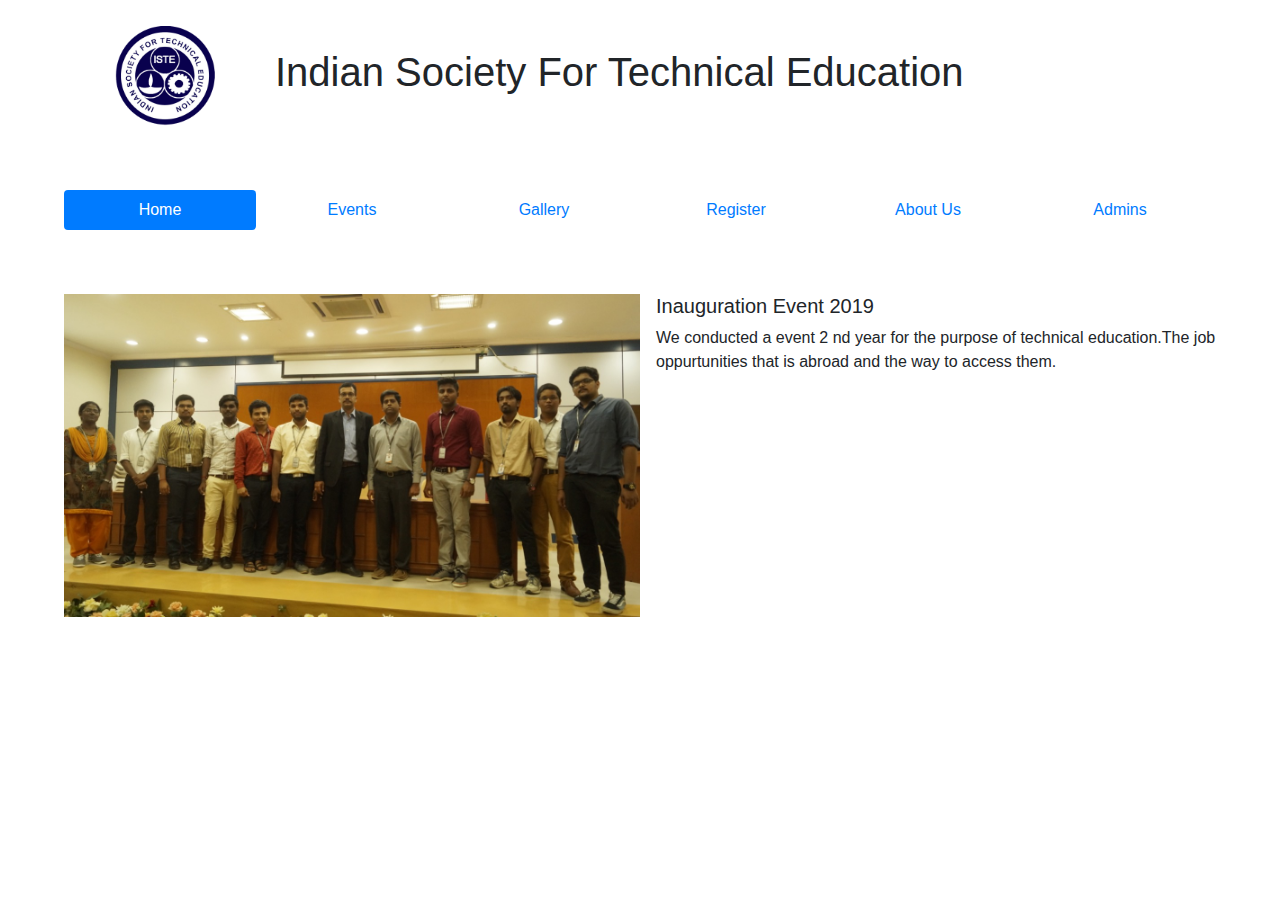
<file: index.html>
<!doctype html>
<html lang="en">
  <head>
    <!-- Required meta tags -->
    <meta charset="utf-8">
    <meta name="viewport" content="width=device-width, initial-scale=1, shrink-to-fit=no">

    <!-- Bootstrap CSS -->
  <link rel="stylesheet" href="https://stackpath.bootstrapcdn.com/bootstrap/4.4.1/css/bootstrap.min.css" integrity="sha384-Vkoo8x4CGsO3+Hhxv8T/Q5PaXtkKtu6ug5TOeNV6gBiFeWPGFN9MuhOf23Q9Ifjh" crossorigin="anonymous">
	<link href="formatting.css" rel="stylesheet" type="text/css" media="all" />
  </head>

<body>

<!-- The logo of the Application -->

<div class="leftandtop">
  <div class="container">
    <div class="row justify-content-md-center">
      <div class="col col-lg-2">
        <center><img  src="Images/iste-logo-png-7.png" height="100px" width="100px"></center>
      </div>
      <div class="col align-self-center">
        <h1 style="text-align:left">Indian Society For Technical Education</h1>
      </div>
    </div>
  </div>
</div>

<!-- Menus -->

<div class="leftandtop">
<nav class="nav nav-pills nav-justified">
  <a class="nav-item nav-link active" href="index.html">Home</a>
  <a class="nav-item nav-link" href="events.html">Events</a>
  <a class="nav-item nav-link" href="gallery.html">Gallery</a>
  <a class="nav-item nav-link" href="register.html">Register</a>
  <a class="nav-item nav-link" href="about.html">About Us</a>
  <a class="nav-item nav-link" href="admins.html">Admins</a>
  
</nav>
</div>

<div class="leftandtop">
  <div class="media">
  <img src="Images/DSC2043.jpeg" width=50% height =50% class="align-self-start mr-3" alt="...">
  <div class="media-body">
    <h5 class="mt-0">Inauguration Event 2019</h5>
    <p>We conducted a event 2 nd year for the purpose of technical education.The job oppurtunities that is abroad and the way to access them.</p>
  </div>
  </div>
</div>

</body>
</html>
</file>
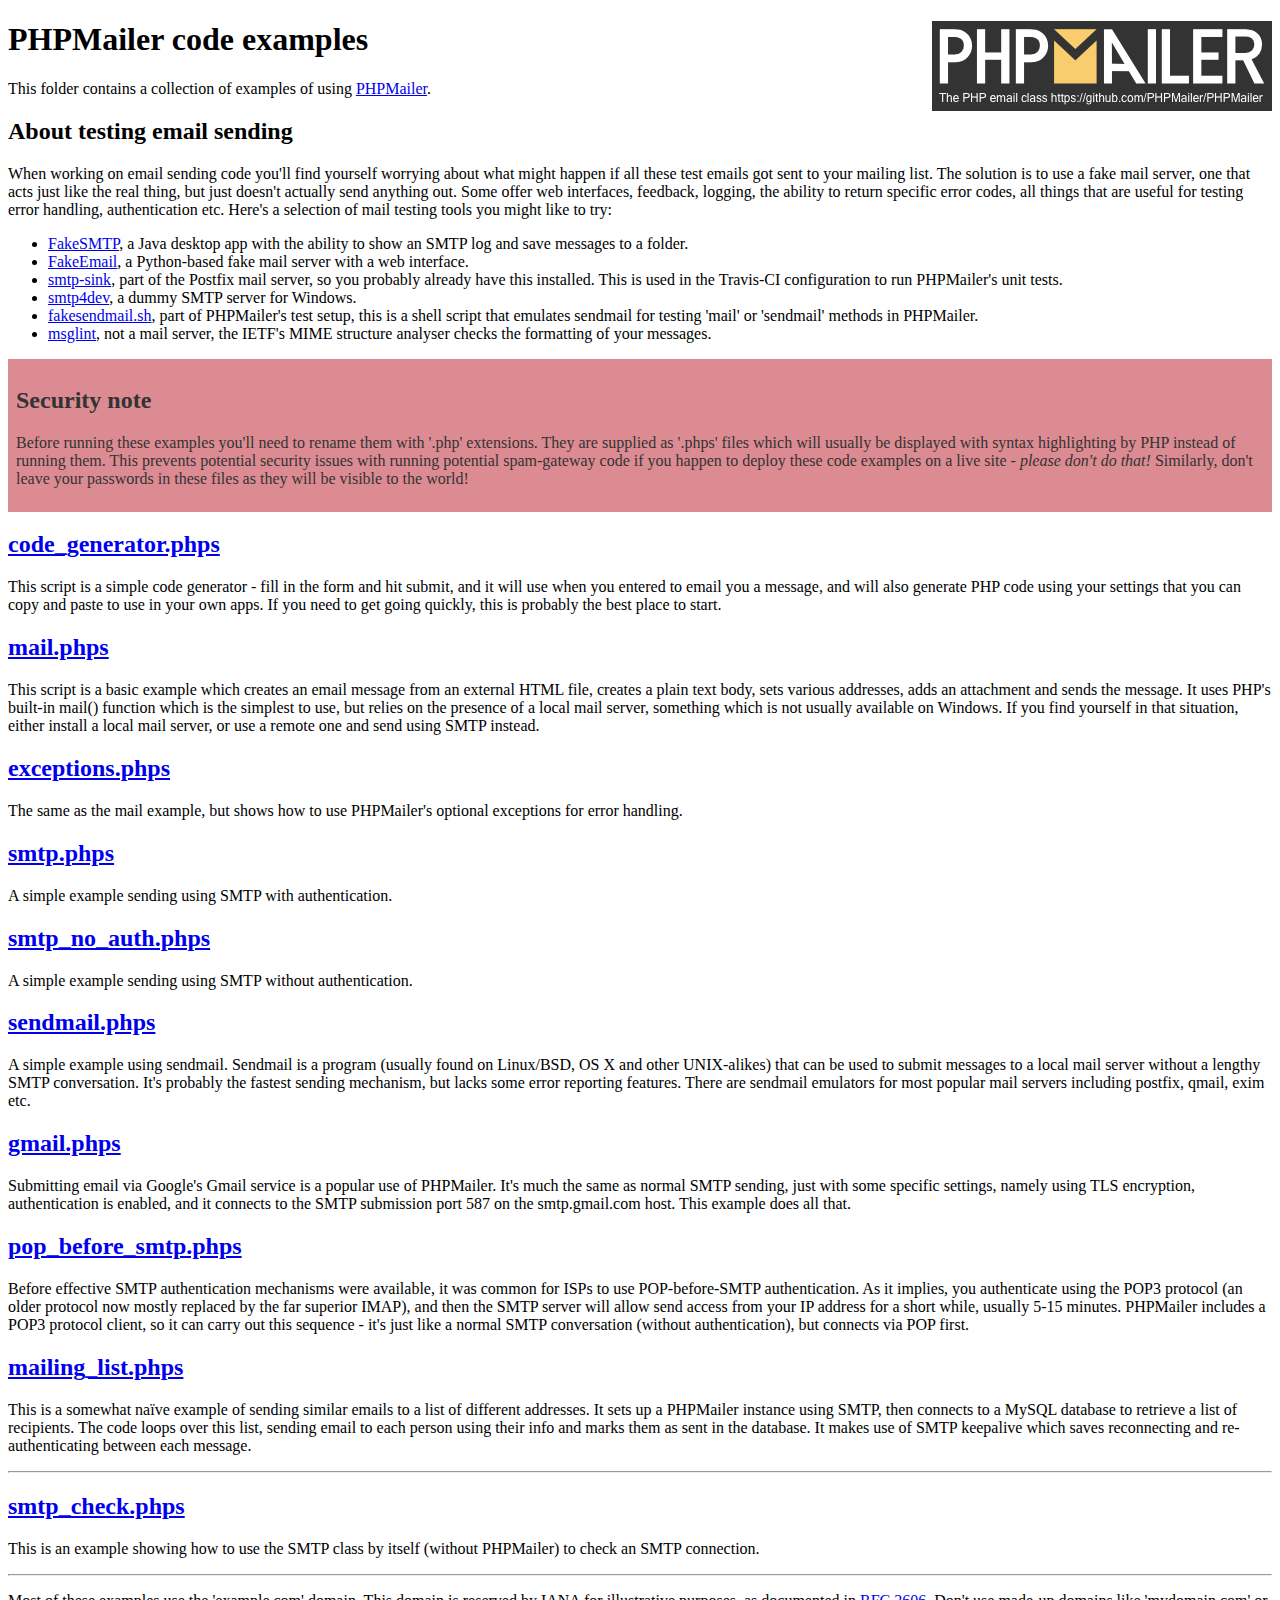
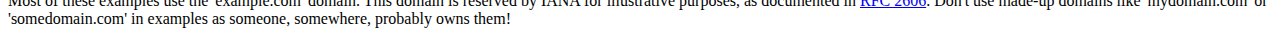
<file: PHPMailer/examples/index.html>
<!DOCTYPE html>
<html>
<head>
	<meta charset="UTF-8">
	<title>PHPMailer Examples</title>
</head>
<body>
<h1>PHPMailer code examples<a href="https://github.com/PHPMailer/PHPMailer"><img src="images/phpmailer.png" style="float:right; border:0;" alt="PHPMailer logo"></a></h1>
<p>This folder contains a collection of examples of using <a href="https://github.com/PHPMailer/PHPMailer">PHPMailer</a>.</p>
<h2>About testing email sending</h2>
<p>When working on email sending code you'll find yourself worrying about what might happen if all these test emails got sent to your mailing list. The solution is to use a fake mail server, one that acts just like the real thing, but just doesn't actually send anything out. Some offer web interfaces, feedback, logging, the ability to return specific error codes, all things that are useful for testing error handling, authentication etc. Here's a selection of mail testing tools you might like to try:</p>
<ul>
  <li><a href="https://github.com/Nilhcem/FakeSMTP">FakeSMTP</a>, a Java desktop app with the ability to show an SMTP log and save messages to a folder. </li>
  <li><a href="https://github.com/isotoma/FakeEmail">FakeEmail</a>, a Python-based fake mail server with a web interface.</li>
  <li><a href="http://www.postfix.org/smtp-sink.1.html">smtp-sink</a>, part of the Postfix mail server, so you probably already have this installed. This is used in the Travis-CI configuration to run PHPMailer's unit tests.</li>
  <li><a href="http://smtp4dev.codeplex.com">smtp4dev</a>, a dummy SMTP server for Windows.</li>
  <li><a href="https://github.com/PHPMailer/PHPMailer/blob/master/test/fakesendmail.sh">fakesendmail.sh</a>, part of PHPMailer's test setup, this is a shell script that emulates sendmail for testing 'mail' or 'sendmail' methods in PHPMailer.</li>
  <li><a href="http://tools.ietf.org/tools/msglint/">msglint</a>, not a mail server, the IETF's MIME structure analyser checks the formatting of your messages.</li>
</ul>
<div style="padding: 8px; color: #333333; background-color: #dc8b92">
<h2>Security note</h2>
<p>Before running these examples you'll need to rename them with '.php' extensions. They are supplied as '.phps' files which will usually be displayed with syntax highlighting by PHP instead of running them. This prevents potential security issues with running potential spam-gateway code if you happen to deploy these code examples on a live site - <em>please don't do that!</em> Similarly, don't leave your passwords in these files as they will be visible to the world!</p>
</div>
<h2><a href="code_generator.phps">code_generator.phps</a></h2>
<p>This script is a simple code generator - fill in the form and hit submit, and it will use when you entered to email you a message, and will also generate PHP code using your settings that you can copy and paste to use in your own apps. If you need to get going quickly, this is probably the best place to start.</p>
<h2><a href="mail.phps">mail.phps</a></h2>
<p>This script is a basic example which creates an email message from an external HTML file, creates a plain text body, sets various addresses, adds an attachment and sends the message. It uses PHP's built-in mail() function which is the simplest to use, but relies on the presence of a local mail server, something which is not usually available on Windows. If you find yourself in that situation, either install a local mail server, or use a remote one and send using SMTP instead.</p>
<h2><a href="exceptions.phps">exceptions.phps</a></h2>
<p>The same as the mail example, but shows how to use PHPMailer's optional exceptions for error handling.</p>
<h2><a href="smtp.phps">smtp.phps</a></h2>
<p>A simple example sending using SMTP with authentication.</p>
<h2><a href="smtp_no_auth.phps">smtp_no_auth.phps</a></h2>
<p>A simple example sending using SMTP without authentication.</p>
<h2><a href="sendmail.phps">sendmail.phps</a></h2>
<p>A simple example using sendmail. Sendmail is a program (usually found on Linux/BSD, OS X and other UNIX-alikes) that can be used to submit messages to a local mail server without a lengthy SMTP conversation. It's probably the fastest sending mechanism, but lacks some error reporting features. There are sendmail emulators for most popular mail servers including postfix, qmail, exim etc.</p>
<h2><a href="gmail.phps">gmail.phps</a></h2>
<p>Submitting email via Google's Gmail service is a popular use of PHPMailer. It's much the same as normal SMTP sending, just with some specific settings, namely using TLS encryption, authentication is enabled, and it connects to the SMTP submission port 587 on the smtp.gmail.com host. This example does all that.</p>
<h2><a href="pop_before_smtp.phps">pop_before_smtp.phps</a></h2>
<p>Before effective SMTP authentication mechanisms were available, it was common for ISPs to use POP-before-SMTP authentication. As it implies, you authenticate using the POP3 protocol (an older protocol now mostly replaced by the far superior IMAP), and then the SMTP server will allow send access from your IP address for a short while, usually 5-15 minutes. PHPMailer includes a POP3 protocol client, so it can carry out this sequence - it's just like a normal SMTP conversation (without authentication), but connects via POP first.</p>
<h2><a href="mailing_list.phps">mailing_list.phps</a></h2>
<p>This is a somewhat naïve example of sending similar emails to a list of different addresses. It sets up a PHPMailer instance using SMTP, then connects to a MySQL database to retrieve a list of recipients. The code loops over this list, sending email to each person using their info and marks them as sent in the database. It makes use of SMTP keepalive which saves reconnecting and re-authenticating between each message.</p>
<hr>
<h2><a href="smtp_check.phps">smtp_check.phps</a></h2>
<p>This is an example showing how to use the SMTP class by itself (without PHPMailer) to check an SMTP connection.</p>
<hr>
<p>Most of these examples use the 'example.com' domain. This domain is reserved by IANA for illustrative purposes, as documented in <a href="http://tools.ietf.org/html/rfc2606">RFC 2606</a>. Don't use made-up domains like 'mydomain.com' or 'somedomain.com' in examples as someone, somewhere, probably owns them!</p>
</body>
</html>
</file>
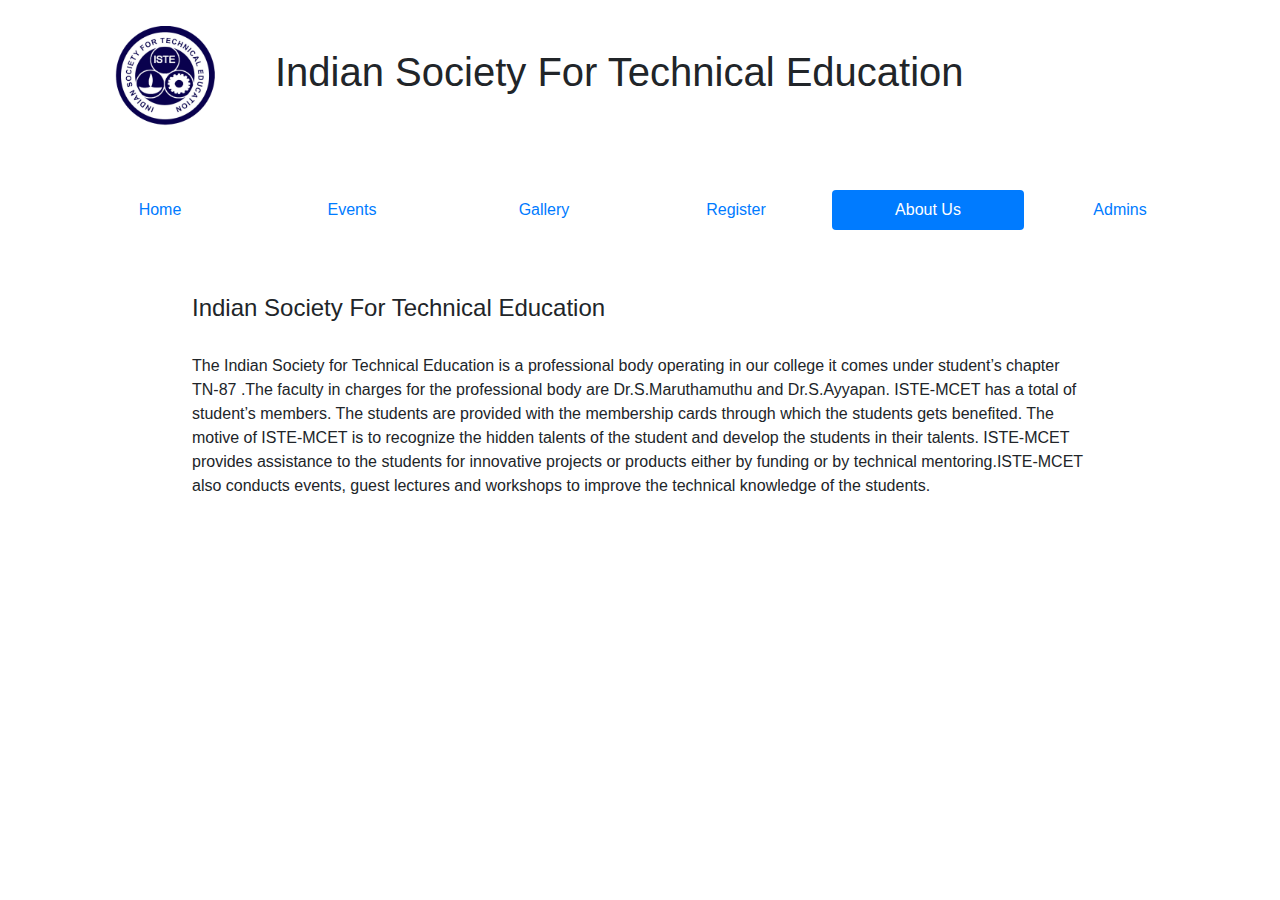
<file: about.html>
<!doctype html>
<html lang="en">
  <head>
    <!-- Required meta tags -->
    <meta charset="utf-8">
    <meta name="viewport" content="width=device-width, initial-scale=1, shrink-to-fit=no">

    <!-- Bootstrap CSS -->
  <link rel="stylesheet" href="https://stackpath.bootstrapcdn.com/bootstrap/4.4.1/css/bootstrap.min.css" integrity="sha384-Vkoo8x4CGsO3+Hhxv8T/Q5PaXtkKtu6ug5TOeNV6gBiFeWPGFN9MuhOf23Q9Ifjh" crossorigin="anonymous">
	<link href="formatting.css" rel="stylesheet" type="text/css" media="all" />
  </head>

<body>

<!-- The logo of the Application -->

<div class="leftandtop">
  <div class="container">
    <div class="row justify-content-md-center">
      <div class="col col-lg-2">
        <center><img  src="Images/iste-logo-png-7.png" height="100px" width="100px"></center>
      </div>
      <div class="col align-self-center">
        <h1 style="text-align:left">Indian Society For Technical Education</h1>
      </div>
    </div>
  </div>
</div>
<!-- Menus -->

<div class="leftandtop">
<nav class="nav nav-pills nav-justified">
  <a class="nav-item nav-link" href="index.html">Home</a>
  <a class="nav-item nav-link" href="events.html">Events</a>
  <a class="nav-item nav-link" href="gallery.html">Gallery</a>
  <a class="nav-item nav-link" href="register.html">Register</a>
  <a class="nav-item nav-link active" href="about.html">About Us</a>
  <a class="nav-item nav-link" href="admins.html">Admins</a>  
  
</nav>
</div>

<div class="forimages">
  <h4>Indian Society For Technical Education</h4>
  <br>
    <p>The Indian Society for Technical Education is a professional body operating in our college it comes under student’s chapter TN-87 .The faculty in charges for the professional body are Dr.S.Maruthamuthu and Dr.S.Ayyapan. ISTE-MCET has a total of student’s members. The students are provided with the membership cards through which the students gets benefited. The motive of ISTE-MCET is to recognize the hidden talents of the student and develop the students in their talents.  ISTE-MCET provides assistance to the students for innovative projects or products either by funding or by technical mentoring.ISTE-MCET also conducts events, guest lectures and workshops to improve the technical knowledge of the students.</p>
</div>

</body>
</html>
</file>
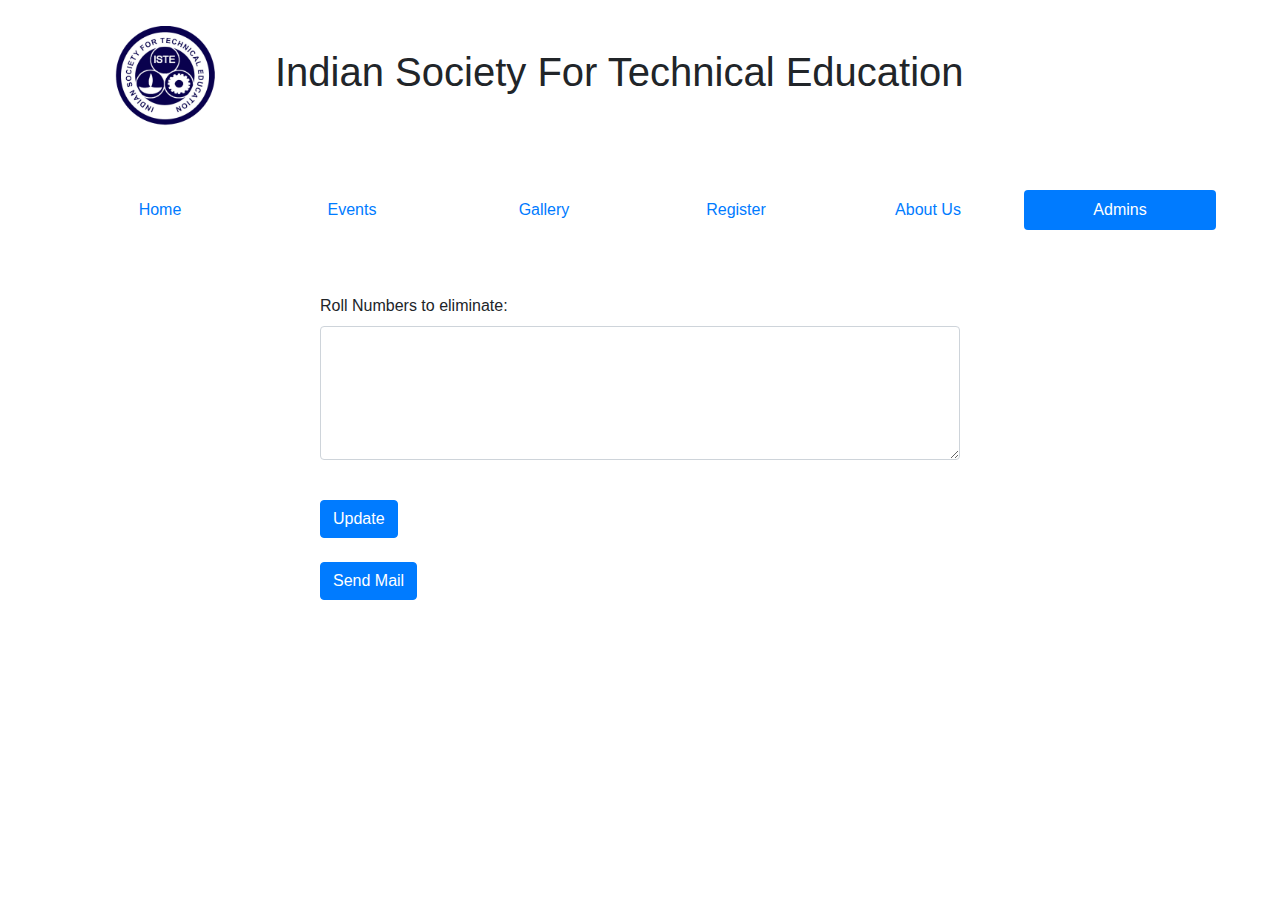
<file: adminlogged.html>
<!doctype html>
<html lang="en">
  <head>
    <!-- Required meta tags -->
    <meta charset="utf-8">
    <meta name="viewport" content="width=device-width, initial-scale=1, shrink-to-fit=no">

    <!-- Bootstrap CSS -->
  <link rel="stylesheet" href="https://stackpath.bootstrapcdn.com/bootstrap/4.4.1/css/bootstrap.min.css" integrity="sha384-Vkoo8x4CGsO3+Hhxv8T/Q5PaXtkKtu6ug5TOeNV6gBiFeWPGFN9MuhOf23Q9Ifjh" crossorigin="anonymous">
	<link href="formatting.css" rel="stylesheet" type="text/css" media="all" />
  </head>

<body>

<!-- The logo of the Application -->

<div class="leftandtop">
  <div class="container">
    <div class="row justify-content-md-center">
      <div class="col col-lg-2">
        <center><img  src="Images/iste-logo-png-7.png" height="100px" width="100px"></center>
      </div>
      <div class="col align-self-center">
        <h1 style="text-align:left">Indian Society For Technical Education</h1>
      </div>
    </div>
  </div>
</div>

<!-- Menus -->

<div class="leftandtop">
<nav class="nav nav-pills nav-justified">
  <a class="nav-item nav-link" href="index.html">Home</a>
  <a class="nav-item nav-link" href="events.html">Events</a>
  <a class="nav-item nav-link" href="gallery.html">Gallery</a>
  <a class="nav-item nav-link" href="register.html">Register</a>
  <a class="nav-item nav-link" href="about.html">About Us</a>
  <a class="nav-item nav-link active" href="admins.html">Admins</a>
  
</nav>
</div>

<div class="onlyleftandright">
  <form name="mForm" action="logic3.php" method="post">
    <div class="form-group" action="logic3.php">
        <label for="comment">Roll Numbers to eliminate:</label>
        <textarea class="form-control" rows="5" id="comment" name="rollnumbers"></textarea>
        <br>
    </div>
    <button class="btn btn-primary" type="submit" >Update</button>
  </form>
  <br>
  <a href="makemail.php"><button class="btn btn-primary" >Send Mail</button></a>
</div>
</body>
</html>
</file>
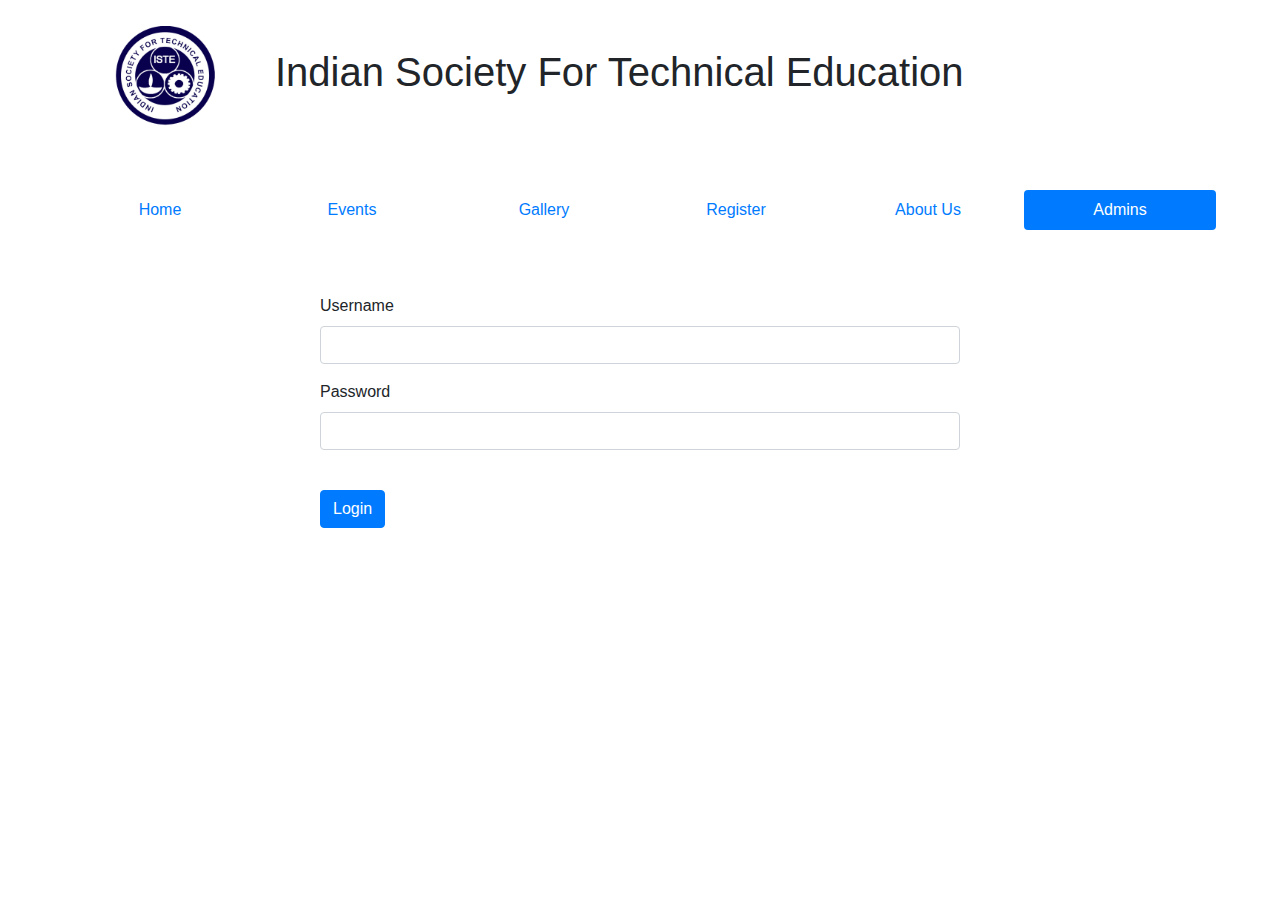
<file: admins.html>
<!doctype html>
<html lang="en">
  <head>
    <!-- Required meta tags -->
    <meta charset="utf-8">
    <meta name="viewport" content="width=device-width, initial-scale=1, shrink-to-fit=no">

    <!-- Bootstrap CSS -->
  <link rel="stylesheet" href="https://stackpath.bootstrapcdn.com/bootstrap/4.4.1/css/bootstrap.min.css" integrity="sha384-Vkoo8x4CGsO3+Hhxv8T/Q5PaXtkKtu6ug5TOeNV6gBiFeWPGFN9MuhOf23Q9Ifjh" crossorigin="anonymous">
	<link href="formatting.css" rel="stylesheet" type="text/css" media="all" />
  </head>

<body>

<!-- The logo of the Application -->

<div class="leftandtop">
  <div class="container">
    <div class="row justify-content-md-center">
      <div class="col col-lg-2">
        <center><img  src="Images/iste-logo-png-7.png" height="100px" width="100px"></center>
      </div>
      <div class="col align-self-center">
        <h1 style="text-align:left">Indian Society For Technical Education</h1>
      </div>
    </div>
  </div>
</div>

<!-- Menus -->

<div class="leftandtop">
<nav class="nav nav-pills nav-justified">
  <a class="nav-item nav-link" href="index.html">Home</a>
  <a class="nav-item nav-link" href="events.html">Events</a>
  <a class="nav-item nav-link" href="gallery.html">Gallery</a>
  <a class="nav-item nav-link" href="register.html">Register</a>
  <a class="nav-item nav-link" href="about.html">About Us</a>
  <a class="nav-item nav-link active" href="admins.html">Admins</a>
  
</nav>
</div>


<div class="onlyleftandright">
    <form name="myForm" action="logic1.php" method="post">
        <div class="form-group">
            <label for="validationDefault01">Username</label>
            <input name="user" type="text" class="form-control" id="usernameID" required>
        </div>
        <div class="form-group">
            <label for="validationDefault01">Password</label>
            <input name="pass" type="text" class="form-control" id="passwordID" required>
        </div>
        <br>
        <button class="btn btn-primary" type="submit" >Login</button>
    </form>
</div>



</body>
</html>
</file>
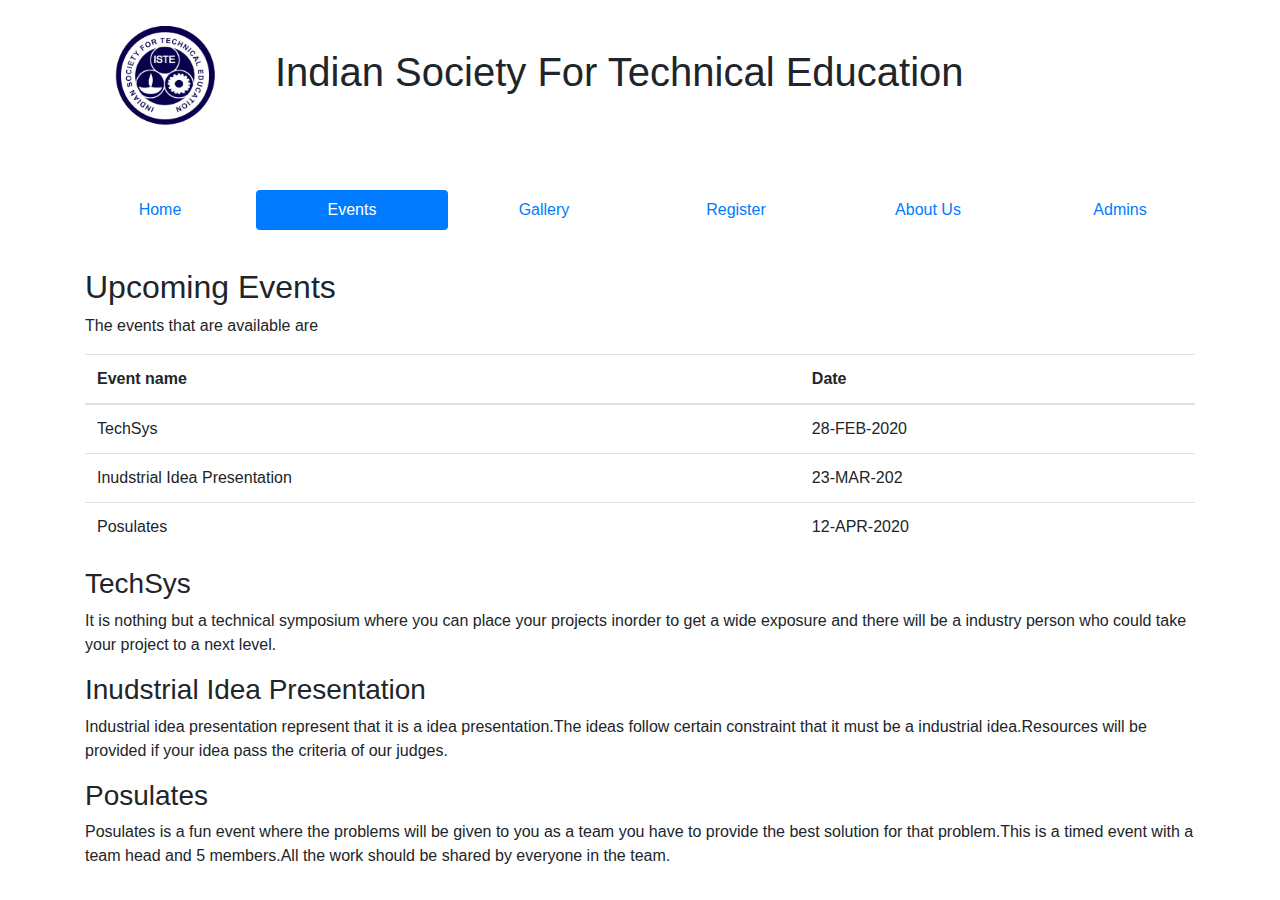
<file: events.html>
<!doctype html>
<html lang="en">
  <head>
    <!-- Required meta tags -->
    <meta charset="utf-8">
    <meta name="viewport" content="width=device-width, initial-scale=1, shrink-to-fit=no">

    <!-- Bootstrap CSS -->
  <link rel="stylesheet" href="https://stackpath.bootstrapcdn.com/bootstrap/4.4.1/css/bootstrap.min.css" integrity="sha384-Vkoo8x4CGsO3+Hhxv8T/Q5PaXtkKtu6ug5TOeNV6gBiFeWPGFN9MuhOf23Q9Ifjh" crossorigin="anonymous">
	<link href="formatting.css" rel="stylesheet" type="text/css" media="all" />
  </head>

<body>

<!-- The logo of the Application -->

<div class="leftandtop">
  <div class="container">
    <div class="row justify-content-md-center">
      <div class="col col-lg-2">
        <center><img  src="Images/iste-logo-png-7.png" height="100px" width="100px"></center>
      </div>
      <div class="col align-self-center">
        <h1 style="text-align:left">Indian Society For Technical Education</h1>
      </div>
    </div>
  </div>
</div>

<!-- Menus -->

<div class="leftandtop">
<nav class="nav nav-pills nav-justified">
    <a class="nav-item nav-link" href="index.html">Home</a>
    <a class="nav-item nav-link active" href="events.html">Events</a>
    <a class="nav-item nav-link" href="gallery.html">Gallery</a>
    <a class="nav-item nav-link" href="register.html">Register</a>
    <a class="nav-item nav-link" href="about.html">About Us</a>
    <a class="nav-item nav-link" href="admins.html">Admins</a>
  
</nav>
</div>

<div class="container">
  <h2>Upcoming Events</h2>
  <p>The events that are available are</p>            
  <table class="table table-hover">
    <thead>
      <tr>
        <th>Event name</th>
        <th>Date</th>
      </tr>
    </thead>
    <tbody>
      <tr>
        <td>TechSys</td>
        <td>28-FEB-2020</td>
      </tr>
      <tr>
        <td>Inudstrial Idea Presentation</td>
        <td>23-MAR-202</td>
      </tr>
      <tr>
        <td>Posulates</td>
        <td>12-APR-2020</td>
      </tr>
    </tbody>
  </table>
  <h3>TechSys</h3>
  <p>
                It is nothing but a technical symposium where you can place your projects inorder to get a wide exposure and there will be a industry person who could take your project to a next level.
  </p>
  <h3>Inudstrial Idea Presentation</h3>
  <p>
                Industrial idea presentation represent that it is a idea presentation.The ideas follow certain constraint that it must be a industrial idea.Resources will be provided if your idea pass the criteria of our judges.
  </p>
  <h3>Posulates</h3>
  <p>
                Posulates is a fun event where the problems will be given to you as a team you have to provide the best solution for that problem.This is a timed event with a team head and 5 members.All the work should be shared by everyone in the team.
  </p>
</div>


</body>
</html>
</file>
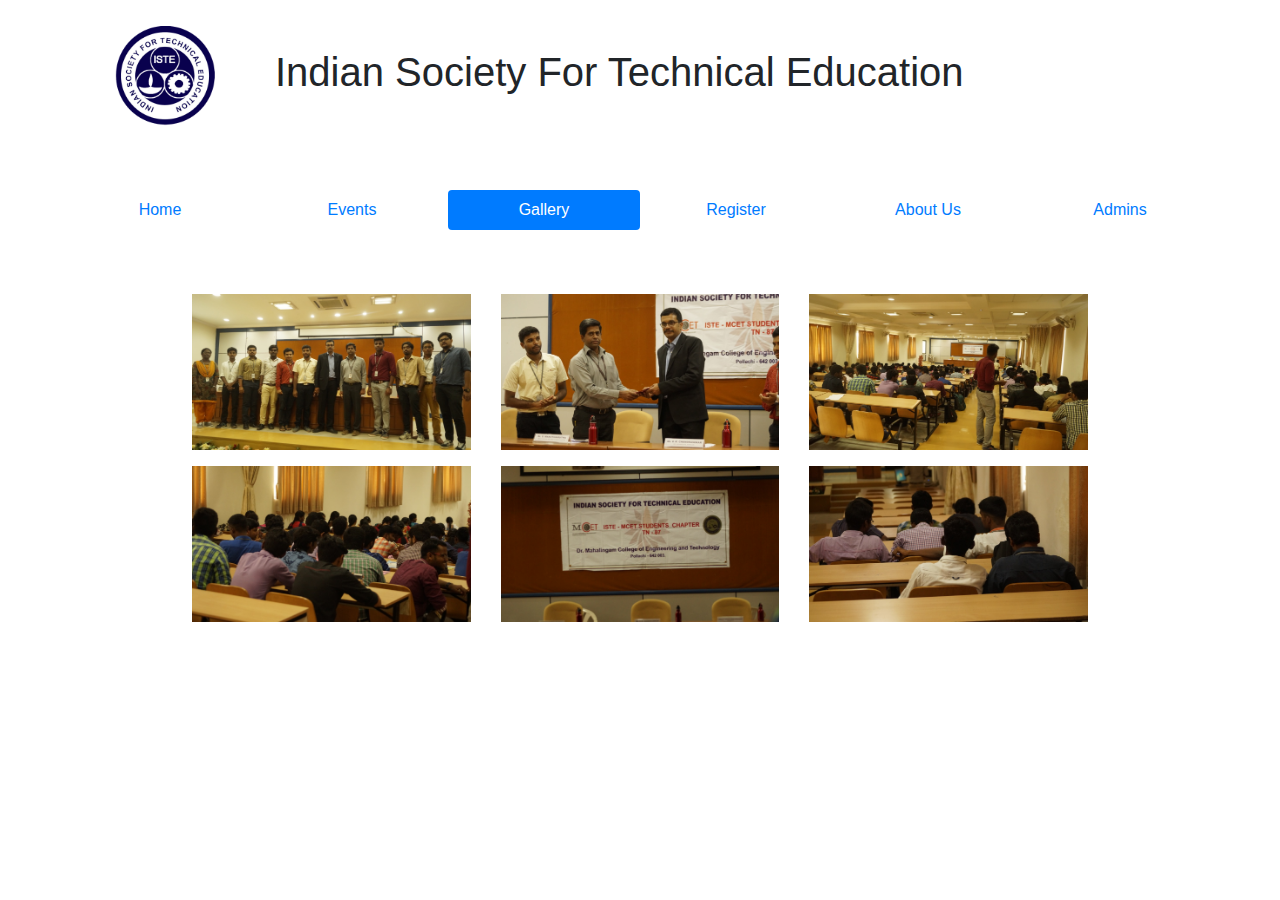
<file: gallery.html>
<!doctype html>
<html lang="en">
  <head>
    <!-- Required meta tags -->
    <meta charset="utf-8">
    <meta name="viewport" content="width=device-width, initial-scale=1, shrink-to-fit=no">

    <!-- Bootstrap CSS -->
  <link rel="stylesheet" href="https://stackpath.bootstrapcdn.com/bootstrap/4.4.1/css/bootstrap.min.css" integrity="sha384-Vkoo8x4CGsO3+Hhxv8T/Q5PaXtkKtu6ug5TOeNV6gBiFeWPGFN9MuhOf23Q9Ifjh" crossorigin="anonymous">
	<link href="formatting.css" rel="stylesheet" type="text/css" media="all" />
  </head>

<body>

<!-- The logo of the Application -->

<div class="leftandtop">
  <div class="container">
    <div class="row justify-content-md-center">
      <div class="col col-lg-2">
        <center><img  src="Images/iste-logo-png-7.png" height="100px" width="100px"></center>
      </div>
      <div class="col align-self-center">
        <h1 style="text-align:left">Indian Society For Technical Education</h1>
      </div>
    </div>
  </div>
</div>
</div>

<!-- Menus -->

<div class="leftandtop">
<nav class="nav nav-pills nav-justified">
  <a class="nav-item nav-link" href="index.html">Home</a>
  <a class="nav-item nav-link" href="events.html">Events</a>
  <a class="nav-item nav-link active" href="gallery.html">Gallery</a>
  <a class="nav-item nav-link" href="register.html">Register</a>
  <a class="nav-item nav-link" href="about.html">About Us</a>
  <a class="nav-item nav-link" href="admins.html">Admins</a>
  
</nav>
</div>

<div class="forimages">
  <div class="row">
  <div class="col-md-4">
    <div class="thumbnail">
      <img src="Images/6.jpeg" alt="Lights" style="width:100%">
    </div>
  </div>
  <div class="col-md-4">
    <div class="thumbnail">
      <img src="Images/5.jpeg" alt="Lights" style="width:100%">
    </div>
  </div>
  <div class="col-md-4">
    <div class="thumbnail">
      <img src="Images/4.jpeg" alt="Lights" style="width:100%">
      <div class="caption">
          <p></p>
      </div>
    </div>
  </div>
  <br>
  </div>
    <div class="row">
  <div class="col-md-4">
    <div class="thumbnail">
      <img src="Images/3.jpeg" alt="Lights" style="width:100%">
    </div>
  </div>
  <div class="col-md-4">
    <div class="thumbnail">
      <img src="Images/2.jpeg" alt="Lights" style="width:100%">
    </div>
  </div>
  <div class="col-md-4">
    <div class="thumbnail">
      <img src="Images/1.jpeg" alt="Lights" style="width:100%">
    </div>
  </div>
  </div>
</div>

</body>
</html>
</file>
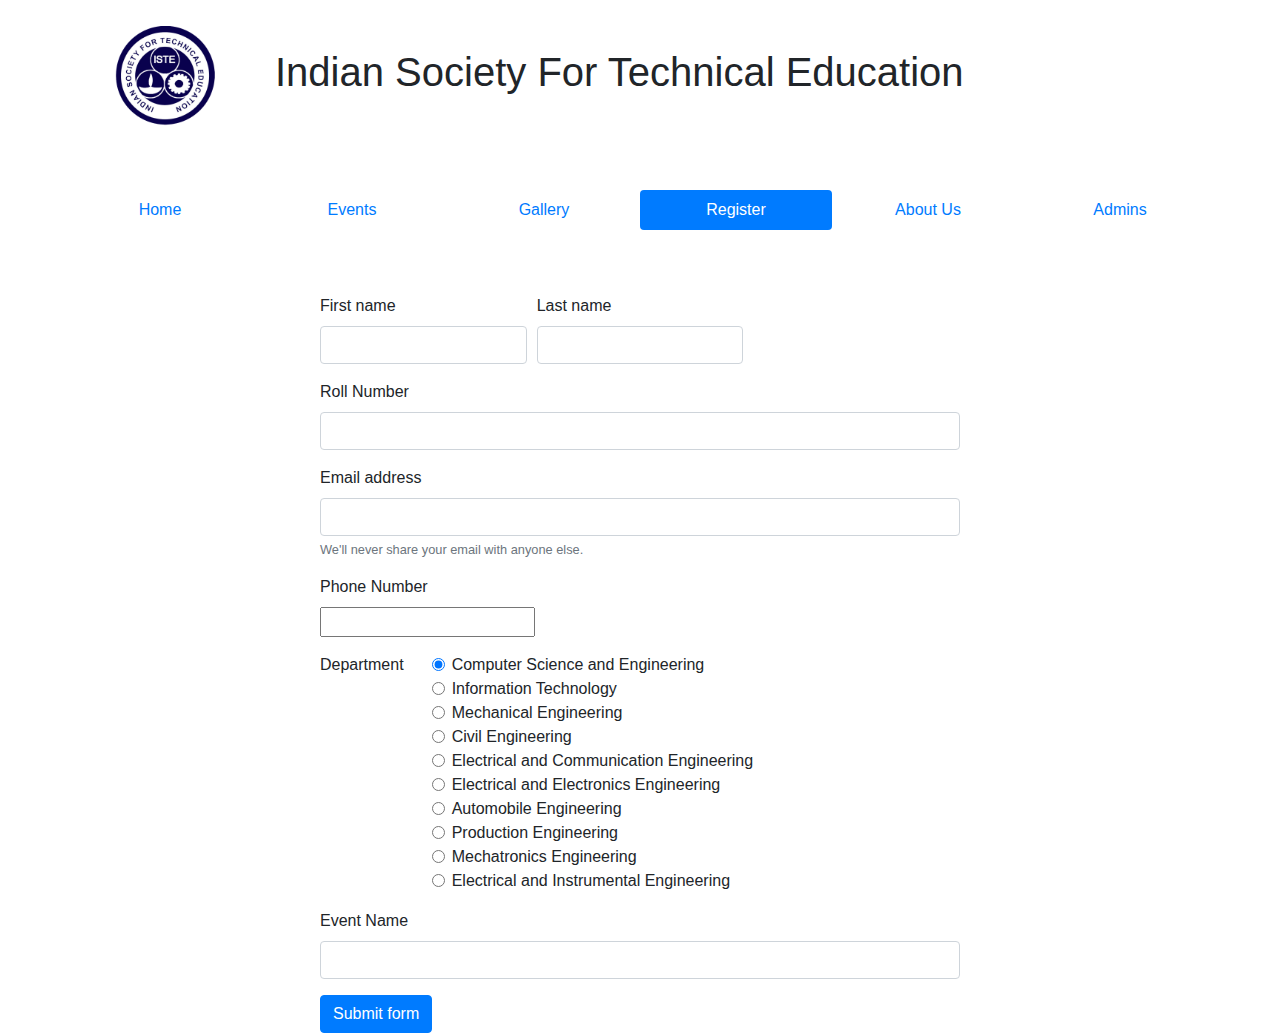
<file: register.html>
<!doctype html>
<html lang="en">
<head>
    <!-- Required meta tags -->
    <meta charset="utf-8">
    <meta name="viewport" content="width=device-width, initial-scale=1, shrink-to-fit=no">

    <!-- Bootstrap CSS -->
    <link rel="stylesheet" href="https://stackpath.bootstrapcdn.com/bootstrap/4.4.1/css/bootstrap.min.css" integrity="sha384-Vkoo8x4CGsO3+Hhxv8T/Q5PaXtkKtu6ug5TOeNV6gBiFeWPGFN9MuhOf23Q9Ifjh" crossorigin="anonymous">
	  <link href="formatting.css" rel="stylesheet" type="text/css" media="all" />
</head>


<body>  

<!-- The logo of the Application -->

<div class="leftandtop">
  <div class="container">
    <div class="row justify-content-md-center">
      <div class="col col-lg-2">
        <center><img  src="Images/iste-logo-png-7.png" height="100px" width="100px"></center>
      </div>
      <div class="col align-self-center">
        <h1 style="text-align:left">Indian Society For Technical Education</h1>
      </div>
    </div>
  </div>
</div>

<!-- Menus -->

<div class="leftandtop">
  <nav class="nav nav-pills nav-justified">
    <a class="nav-item nav-link" href="index.html">Home</a>
    <a class="nav-item nav-link" href="events.html">Events</a>
    <a class="nav-item nav-link" href="gallery.html">Gallery</a>
    <a class="nav-item nav-link active" href="register.html">Register</a>
    <a class="nav-item nav-link" href="about.html">About Us</a>
    <a class="nav-item nav-link" href="admins.html">Admins</a>
  </nav>
</div>


<!-- Forms -->

<div class="onlyleftandright">

  <form name="myForm" action="logic.php" method="post">
  <div class="form-row">
    <div class="col-md-4 mb-3">
      <label for="validationDefault01">First name</label>
      <input name="fname" type="text" class="form-control" id="validationDefault01" required>
    </div>
    <div class="col-md-4 mb-3">
      <label for="validationDefault02">Last name</label>
      <input name="lname" type="text" class="form-control" id="validationDefault02" required>
    </div>
  </div>
  <div class="form-group">
    <label for="validationDefault01">Roll Number</label>
    <input name="roll" type="text" class="form-control" id="rollnumberID" required>
  </div>
  <div class="form-group">
    <label for="exampleInputEmail1">Email address</label>
    <input name="email" type="email" class="form-control" id="exampleInputEmail1" aria-describedby="emailHelp">
    <small id="emailHelp" class="form-text text-muted">We'll never share your email with anyone else.</small>
  </div>
  <div class="form-group">
    <label for="phonenum">Phone Number </label><br/>
    <input id="phonenum" name="phone" type="tel" pattern="^\d{10}$" required >
  </div>  
  <fieldset class="form-group">
    <div class="row">
      <legend class="col-form-label col-sm-2 pt-0">Department</legend>
      <div class="col-sm-10">
        <div class="form-check">
          <input class="form-check-input" type="radio" name="dept" id="gridRadios1" value="0" checked>
          <label class="form-check-label" for="gridRadios1">
            Computer Science and Engineering
          </label>
        </div>
        <div class="form-check">
          <input class="form-check-input" type="radio" name="dept" id="gridRadios2" value="1">
          <label class="form-check-label" for="gridRadios2">
            Information Technology
          </label>
        </div>
        <div class="form-check disabled">
          <input class="form-check-input" type="radio" name="dept" id="gridRadios3" value="2" >
          <label class="form-check-label" for="gridRadios3">
            Mechanical Engineering
          </label>
        </div>
        <div class="form-check disabled">
          <input class="form-check-input" type="radio" name="dept" id="gridRadios3" value="3" >
          <label class="form-check-label" for="gridRadios3">
            Civil Engineering
          </label>
        </div>
        <div class="form-check disabled">
          <input class="form-check-input" type="radio" name="dept" id="gridRadios3" value="4" >
          <label class="form-check-label" for="gridRadios3">
            Electrical and Communication Engineering
          </label>
        </div>
        <div class="form-check disabled">
          <input class="form-check-input" type="radio" name="dept" id="gridRadios3" value="5" >
          <label class="form-check-label" for="gridRadios3">
            Electrical and Electronics Engineering
          </label>
        </div>
        <div class="form-check disabled">
          <input class="form-check-input" type="radio" name="dept" id="gridRadios3" value="6" >
          <label class="form-check-label" for="gridRadios3">
            Automobile Engineering
          </label>
        </div>
        <div class="form-check disabled">
          <input class="form-check-input" type="radio" name="dept" id="gridRadios3" value="7" >
          <label class="form-check-label" for="gridRadios3">
            Production Engineering
          </label>
        </div>
        <div class="form-check disabled">
          <input class="form-check-input" type="radio" name="dept" id="gridRadios3" value="8" >
          <label class="form-check-label" for="gridRadios3">
            Mechatronics Engineering
          </label>
        </div>
        <div class="form-check disabled">
          <input class="form-check-input" type="radio" name="dept" id="gridRadios3" value="9" >
          <label class="form-check-label" for="gridRadios3">
            Electrical and Instrumental Engineering
          </label>
        </div>
      </div>
    </div>
  </fieldset>
  <div class="form-group">
    <label for="validationDefault01">Event Name</label>
    <input name="event" type="text" class="form-control" id="eventID" required>
  </div>  
  <button class="btn btn-primary" type="submit" >Submit form</button>
  </form>
</div>


</body>
</html>
</file>
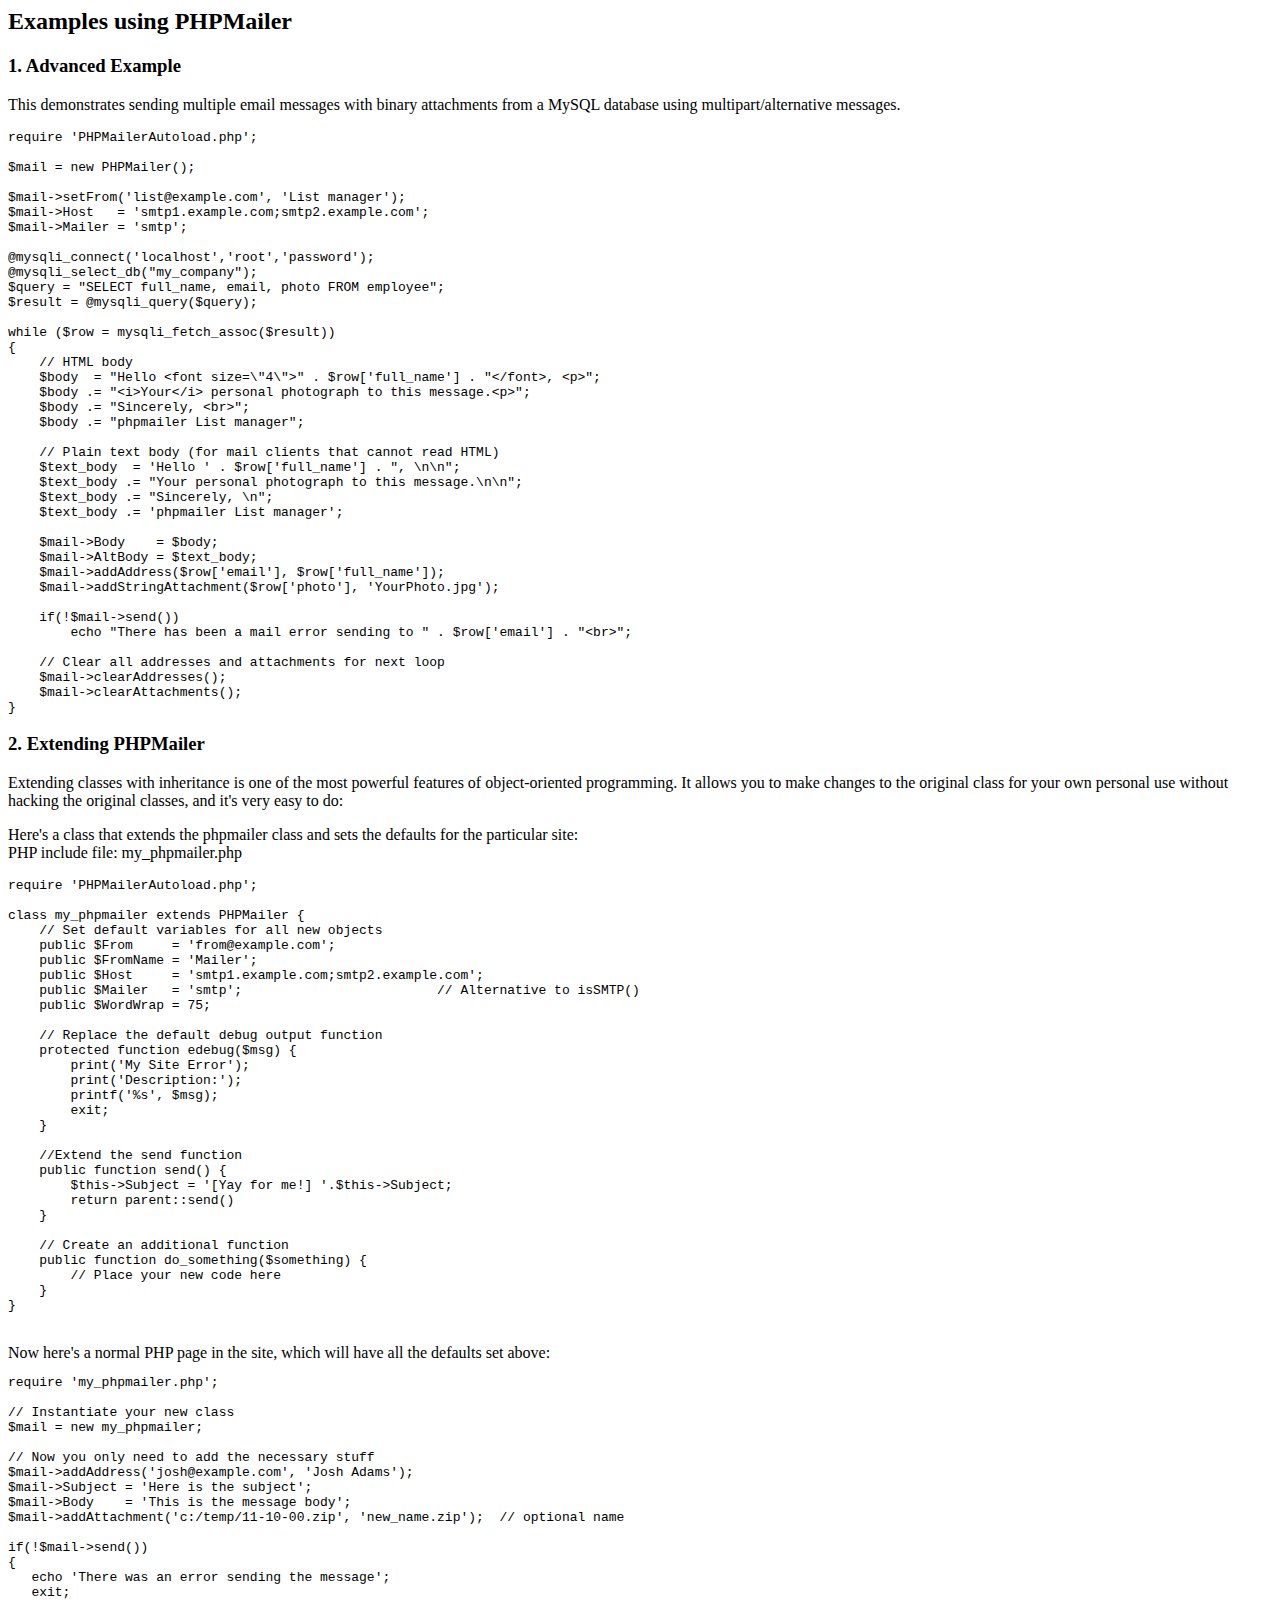
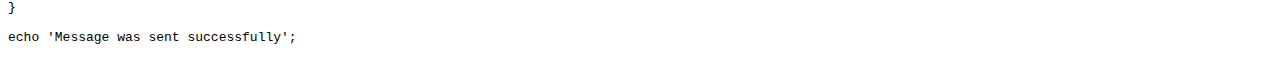
<file: PHPMailer/docs/extending.html>
<html>
<head>
<title>Examples using phpmailer</title>
</head>

<body>

<h2>Examples using PHPMailer</h2>

<h3>1. Advanced Example</h3>
<p>

This demonstrates sending multiple email messages with binary attachments
from a MySQL database using multipart/alternative messages.<p>

<pre>
require 'PHPMailerAutoload.php';

$mail = new PHPMailer();

$mail->setFrom('list@example.com', 'List manager');
$mail->Host   = 'smtp1.example.com;smtp2.example.com';
$mail->Mailer = 'smtp';

@mysqli_connect('localhost','root','password');
@mysqli_select_db("my_company");
$query = "SELECT full_name, email, photo FROM employee";
$result = @mysqli_query($query);

while ($row = mysqli_fetch_assoc($result))
{
    // HTML body
    $body  = "Hello &lt;font size=\"4\"&gt;" . $row['full_name'] . "&lt;/font&gt;, &lt;p&gt;";
    $body .= "&lt;i&gt;Your&lt;/i&gt; personal photograph to this message.&lt;p&gt;";
    $body .= "Sincerely, &lt;br&gt;";
    $body .= "phpmailer List manager";

    // Plain text body (for mail clients that cannot read HTML)
    $text_body  = 'Hello ' . $row['full_name'] . ", \n\n";
    $text_body .= "Your personal photograph to this message.\n\n";
    $text_body .= "Sincerely, \n";
    $text_body .= 'phpmailer List manager';

    $mail->Body    = $body;
    $mail->AltBody = $text_body;
    $mail->addAddress($row['email'], $row['full_name']);
    $mail->addStringAttachment($row['photo'], 'YourPhoto.jpg');

    if(!$mail->send())
        echo "There has been a mail error sending to " . $row['email'] . "&lt;br&gt;";

    // Clear all addresses and attachments for next loop
    $mail->clearAddresses();
    $mail->clearAttachments();
}
</pre>
<p>

<h3>2. Extending PHPMailer</h3>
<p>

Extending classes with inheritance is one of the most
powerful features of object-oriented programming. It allows you to make changes to the
original class for your own personal use without hacking the original
classes, and it's very easy to do:

<p>
Here's a class that extends the phpmailer class and sets the defaults
for the particular site:<br>
PHP include file: my_phpmailer.php
<p>

<pre>
require 'PHPMailerAutoload.php';

class my_phpmailer extends PHPMailer {
    // Set default variables for all new objects
    public $From     = 'from@example.com';
    public $FromName = 'Mailer';
    public $Host     = 'smtp1.example.com;smtp2.example.com';
    public $Mailer   = 'smtp';                         // Alternative to isSMTP()
    public $WordWrap = 75;

    // Replace the default debug output function
    protected function edebug($msg) {
        print('My Site Error');
        print('Description:');
        printf('%s', $msg);
        exit;
    }

    //Extend the send function
    public function send() {
        $this->Subject = '[Yay for me!] '.$this->Subject;
        return parent::send()
    }

    // Create an additional function
    public function do_something($something) {
        // Place your new code here
    }
}
</pre>
<br>
Now here's a normal PHP page in the site, which will have all the defaults set above:<br>

<pre>
require 'my_phpmailer.php';

// Instantiate your new class
$mail = new my_phpmailer;

// Now you only need to add the necessary stuff
$mail->addAddress('josh@example.com', 'Josh Adams');
$mail->Subject = 'Here is the subject';
$mail->Body    = 'This is the message body';
$mail->addAttachment('c:/temp/11-10-00.zip', 'new_name.zip');  // optional name

if(!$mail->send())
{
   echo 'There was an error sending the message';
   exit;
}

echo 'Message was sent successfully';
</pre>
</body>
</html>
</file>
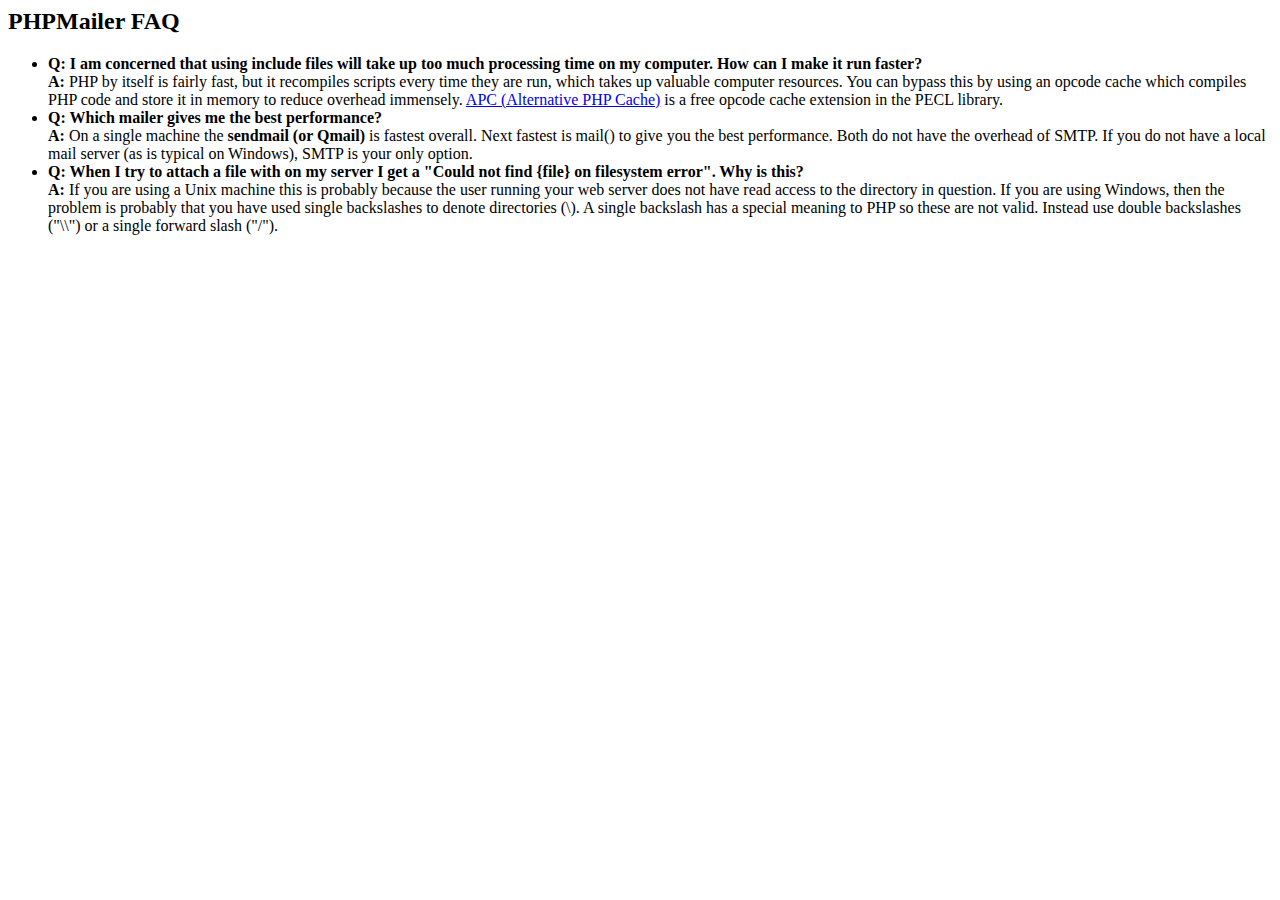
<file: PHPMailer/docs/faq.html>
﻿<html>
<head>
<title>PHPMailer FAQ</title>
</head>
<body>
<h2>PHPMailer FAQ</h2>
<ul>
    <li><strong>Q: I am concerned that using include files will take up too much
    processing time on my computer. How can I make it run faster?</strong><br>
    <strong>A:</strong> PHP by itself is fairly fast, but it recompiles scripts every time they are run, which takes up valuable
    computer resources. You can bypass this by using an opcode cache which compiles
    PHP code and store it in memory to reduce overhead immensely. <a href="http://www.php.net/apc/">APC
    (Alternative PHP Cache)</a> is a free opcode cache extension in the PECL library.</li>
    <li><strong>Q: Which mailer gives me the best performance?</strong><br>
    <strong>A:</strong> On a single machine the <strong>sendmail (or Qmail)</strong> is fastest overall.
    Next fastest is mail() to give you the best performance. Both do not have the overhead of SMTP.
    If you do not have a local mail server (as is typical on Windows), SMTP is your only option.</li>
    <li><strong>Q: When I try to attach a file with on my server I get a
    "Could not find {file} on filesystem error". Why is this?</strong><br>
    <strong>A:</strong> If you are using a Unix machine this is probably because the user
    running your web server does not have read access to the directory in question. If you are using Windows,
    then the problem is probably that you have used single backslashes to denote directories (\).
    A single backslash has a special meaning to PHP so these are not
    valid. Instead use double backslashes ("\\") or a single forward
    slash ("/").</li>
</ul>
</body>
</html>
</file>
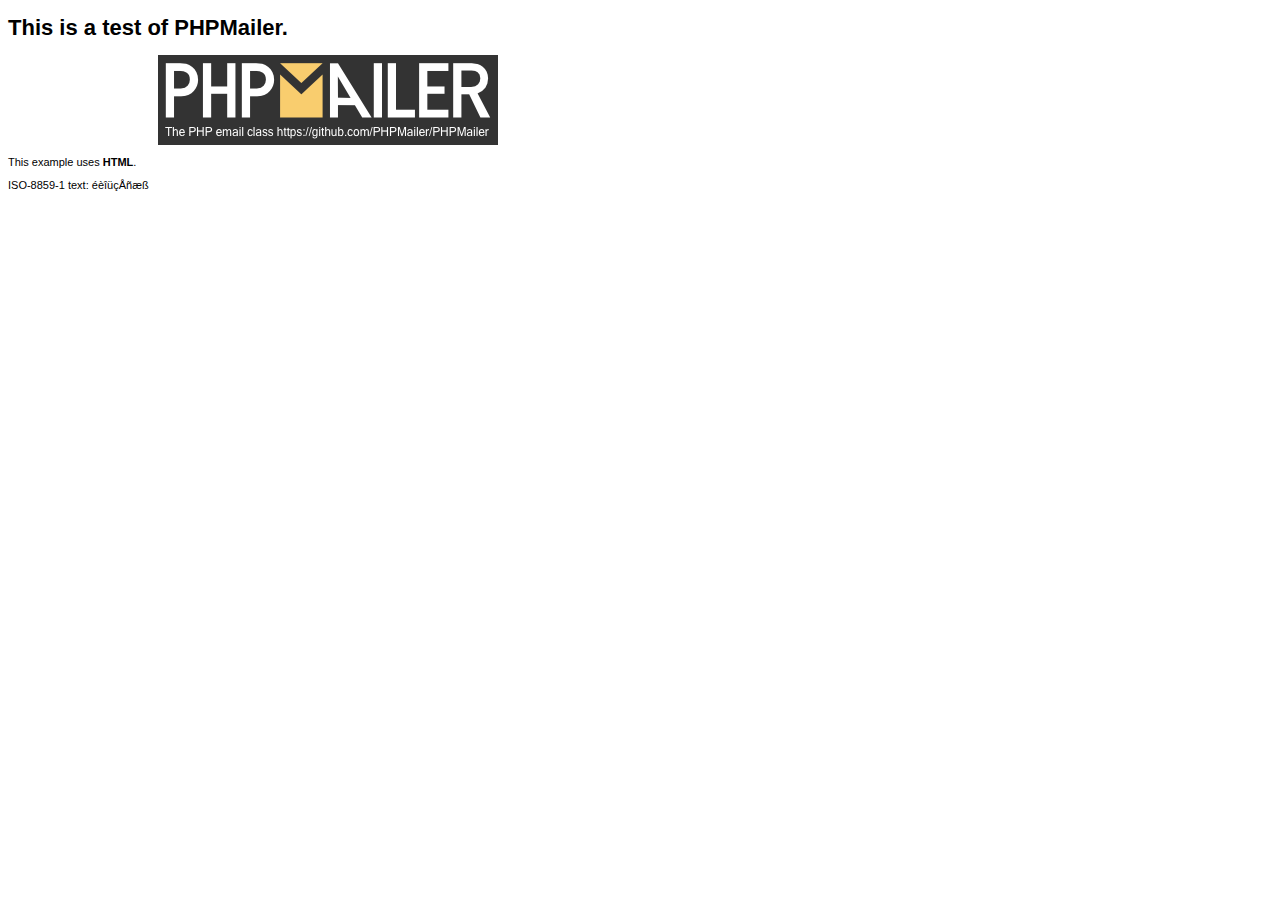
<file: PHPMailer/examples/contents.html>
<!DOCTYPE HTML PUBLIC "-//W3C//DTD HTML 4.01 Transitional//EN" "http://www.w3.org/TR/html4/loose.dtd">
<html>
<head>
  <meta http-equiv="Content-Type" content="text/html; charset=iso-8859-1">
  <title>PHPMailer Test</title>
</head>
<body>
<div style="width: 640px; font-family: Arial, Helvetica, sans-serif; font-size: 11px;">
  <h1>This is a test of PHPMailer.</h1>
  <div align="center">
    <a href="https://github.com/PHPMailer/PHPMailer/"><img src="images/phpmailer.png" height="90" width="340" alt="PHPMailer rocks"></a>
  </div>
  <p>This example uses <strong>HTML</strong>.</p>
  <p>ISO-8859-1 text: ���������</p>
</div>
</body>
</html>
</file>
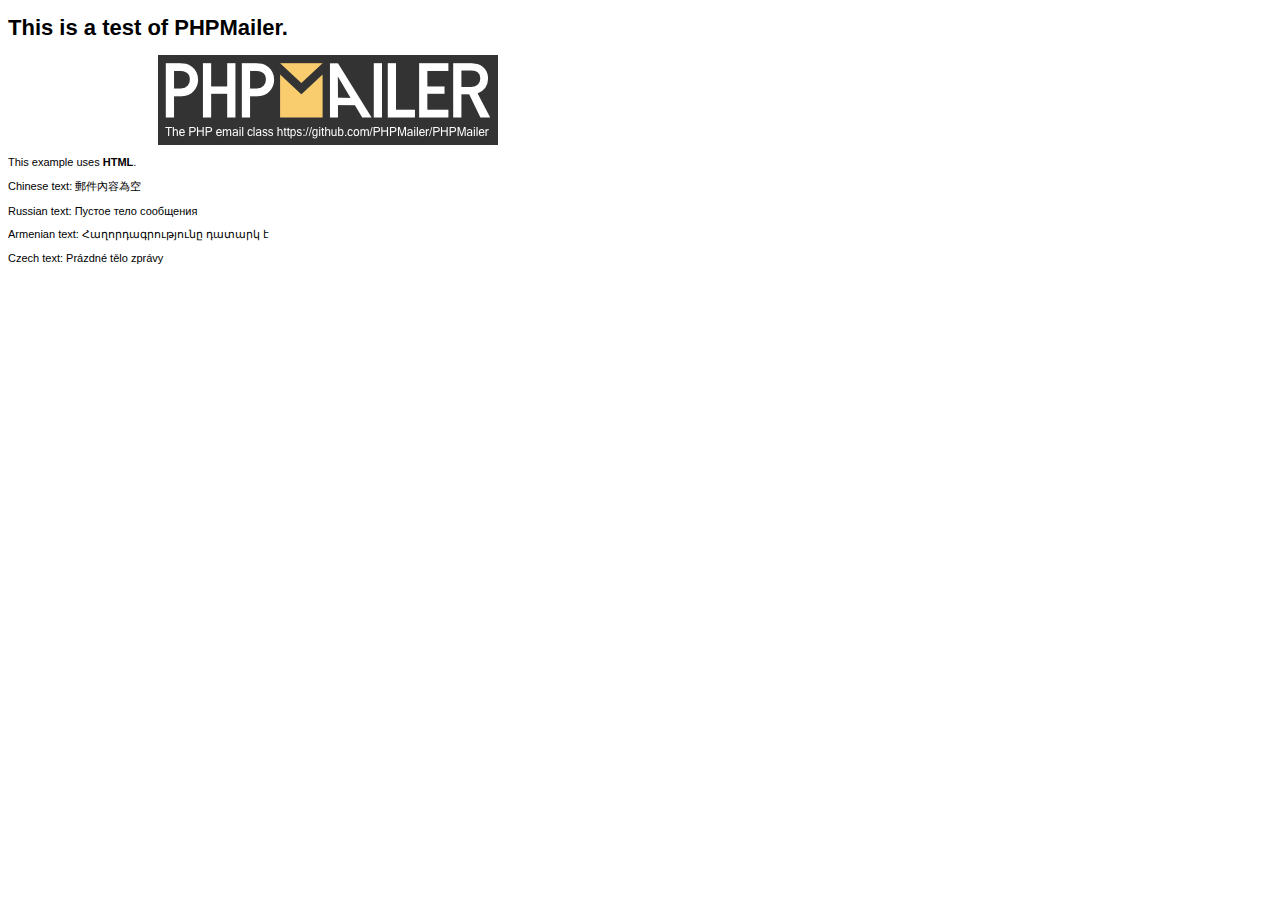
<file: PHPMailer/examples/contentsutf8.html>
<!DOCTYPE HTML PUBLIC "-//W3C//DTD HTML 4.01 Transitional//EN" "http://www.w3.org/TR/html4/loose.dtd">
<html>
<head>
  <meta http-equiv="Content-Type" content="text/html; charset=utf-8">
  <title>PHPMailer Test</title>
</head>
<body>
<div style="width: 640px; font-family: Arial, Helvetica, sans-serif; font-size: 11px;">
  <h1>This is a test of PHPMailer.</h1>
  <div align="center">
    <a href="https://github.com/PHPMailer/PHPMailer/"><img src="images/phpmailer.png" height="90" width="340" alt="PHPMailer rocks"></a>
  </div>
  <p>This example uses <strong>HTML</strong>.</p>
  <p>Chinese text: 郵件內容為空</p>
  <p>Russian text: Пустое тело сообщения</p>
  <p>Armenian text: Հաղորդագրությունը դատարկ է</p>
  <p>Czech text: Prázdné tělo zprávy</p>
</div>
</body>
</html>
</file>
<file: formatting.css>
.leftandtop {
  padding-top: 2%;
  padding-left: 5%;
  padding-right: 5%;
  padding-bottom: 3%;
}
.onlyleftandright {
  padding-top: 2%;
  padding-left: 25%;
  padding-right: 25%;
}
.forimages {
  padding-top: 2%;
  padding-left: 15%;
  padding-right: 15%;
}
</file>
